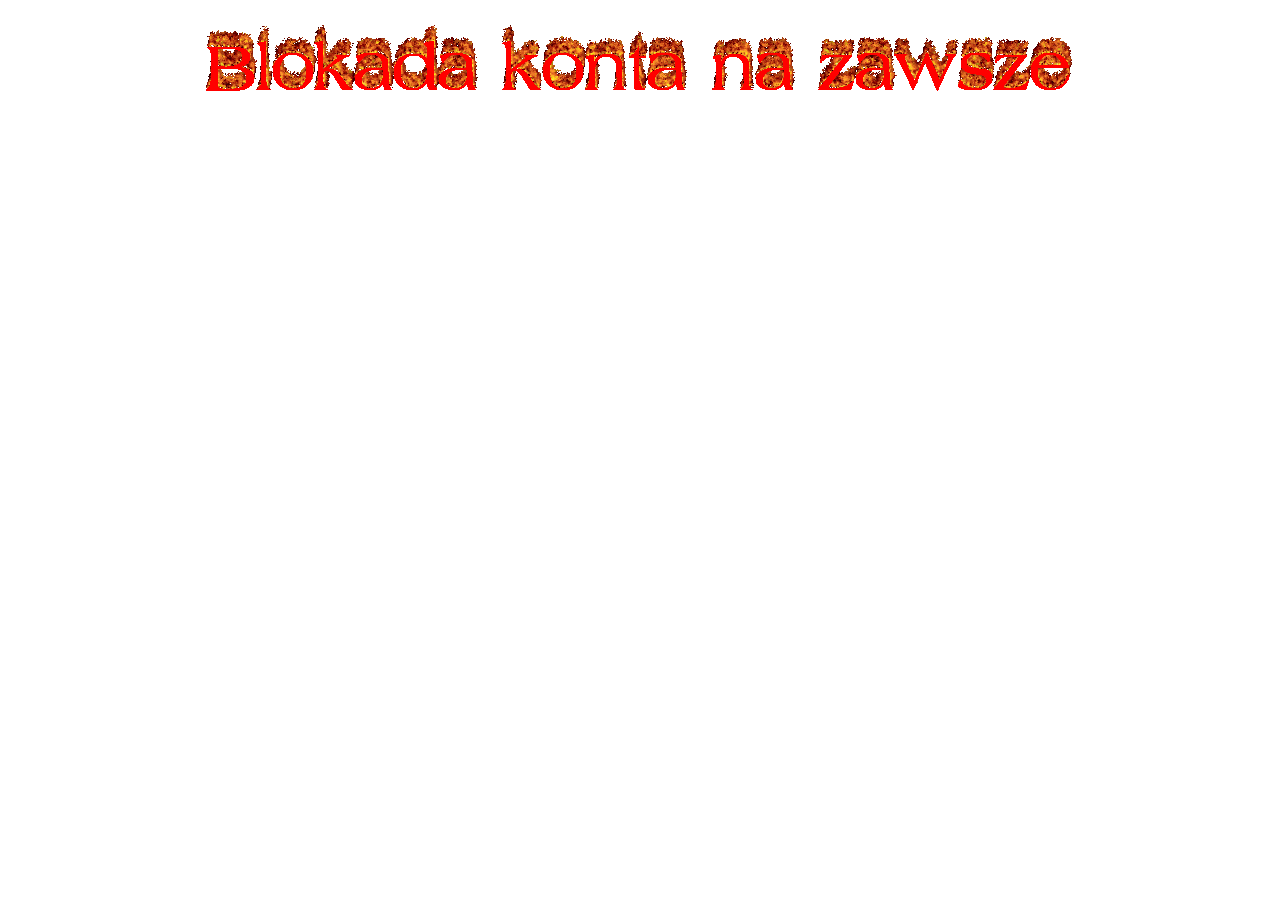
<file: web/blokada.html>
<!DOCTYPE html>
<html lang="en">
<head>
    <meta charset="UTF-8">
    <meta name="viewport" content="width=device-width, initial-scale=1.0">
    <title>Blokada!</title>

    <style>
        body{
            background-image: url("https://media.tenor.com/XDvEyaU_HqIAAAAe/joker.png");
        }
        main{
            display: flex;
            justify-content: center;
            align-items: center;
            width: 100%;
            height: 100%;
        }
    </style>
</head>
<body>
    <main>
        <img src="blok.gif">
    </main>
</body>
</html>
</file>
